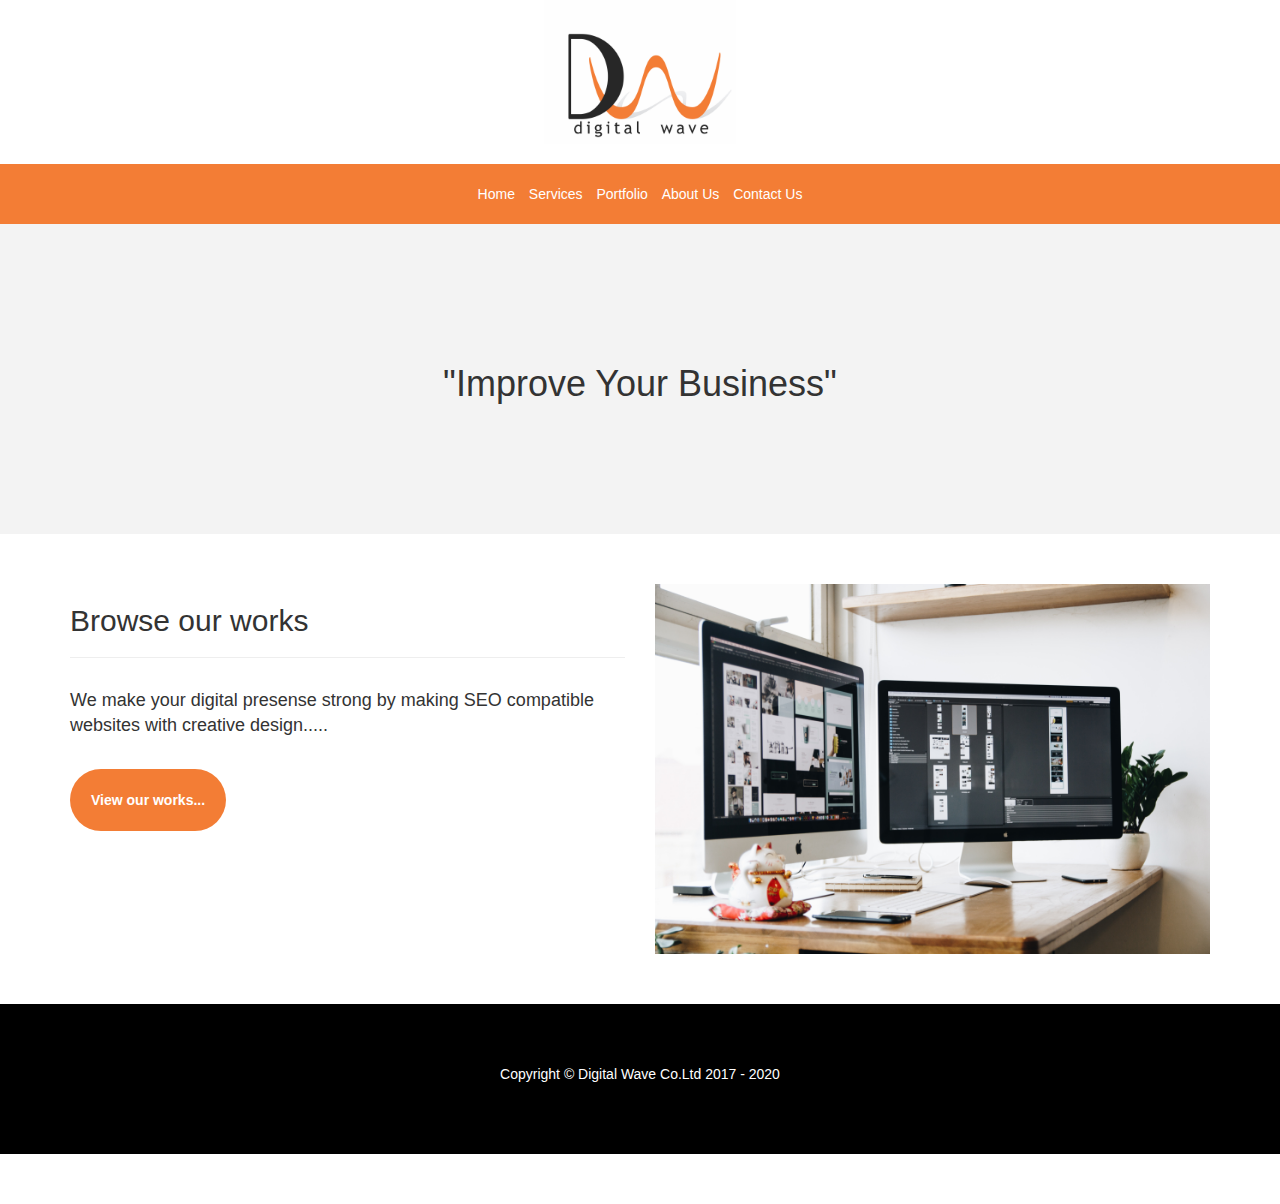
<file: index.html>
<!DOCTYPE html>
<html lang="en">
<head>
    <meta charset="UTF-8">
    <meta name="viewport" content="width=device-width, initial-scale=1.0">
    <title>Home - Digital Wave</title>
    <link rel="stylesheet" href="style.css">
    <link rel="stylesheet" href="https://maxcdn.bootstrapcdn.com/bootstrap/3.3.7/css/bootstrap.min.css" integrity="sha384-BVYiiSIFeK1dGmJRAkycuHAHRg32OmUcww7on3RYdg4Va+PmSTsz/K68vbdEjh4u" crossorigin="anonymous">
</head>
<body>

    <div class="logo">
        <a href="index.html"><img src="logo.jpg" alt="Site Logo"></a>
    </div>

    <div class="navigation">
        <nav>
            <ul class="list-inline">
                <li><a href="index.html">Home</a></li>
                <li><a href="services.html">Services</a></li>
                <li><a href="portfolio.html">Portfolio</a></li>
                <li><a href="about-us.html">About Us</a></li>
                <li><a href="contact-us.html">Contact Us</a></li>
            </ul>
        </nav>
    </div>

    <div class="landing-page">
        <div class="container">
            <h1>"Improve Your Business"</h1>
        </div>
    </div>

    <div class="content">
        <div class="container landing-page-content">
            <div class="row">
                <div class="col-md-6">
                    <h2>Browse our works</h2>
                    <hr>
                    <p>We make your digital presense strong by making SEO compatible websites with creative design.....</p>
                    <a href="portfolio.html" class="btn btn-digial-wave">View our works...</a>
                </div>
                
                <div class="col-md-6">
                    <img class="landing-page-image" src="landing-page-image.jpg" alt="">
                </div>
            </div>
        </div>
    </div>

    <div class="footer">
        <p>Copyright &copy; Digital Wave Co.Ltd  2017 - 2020 </p>
    </div>

    



   
</body>
</html>
</file>
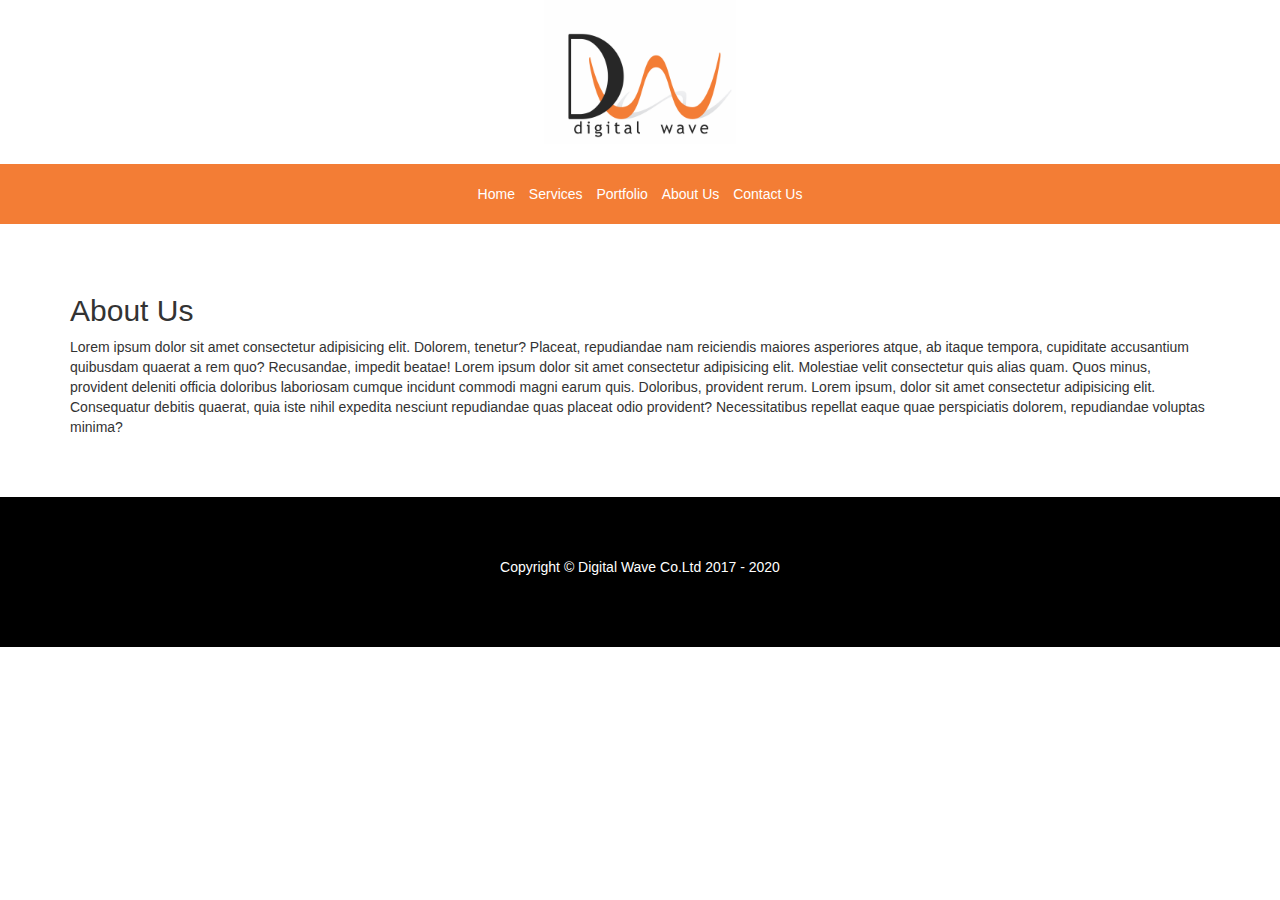
<file: about-us.html>
<!DOCTYPE html>
<html lang="en">
<head>
    <meta charset="UTF-8">
    <meta name="viewport" content="width=device-width, initial-scale=1.0">
    <title>About Us</title>
    <link rel="stylesheet" href="style.css">
    <link rel="stylesheet" href="https://maxcdn.bootstrapcdn.com/bootstrap/3.3.7/css/bootstrap.min.css" integrity="sha384-BVYiiSIFeK1dGmJRAkycuHAHRg32OmUcww7on3RYdg4Va+PmSTsz/K68vbdEjh4u" crossorigin="anonymous">
</head>
<body>

    <div class="logo">
        <a href="index.html"><img src="logo.jpg" alt="Site Logo"></a>
    </div>

    <div class="navigation">
        <nav>
            <ul class="list-inline">
                <li><a href="index.html">Home</a></li>
                <li><a href="services.html">Services</a></li>
                <li><a href="portfolio.html">Portfolio</a></li>
                <li><a href="about-us.html">About Us</a></li>
                <li><a href="contact-us.html">Contact Us</a></li>
            </ul>
        </nav>
    </div>

    <div class="content">
        <div class="container">
            <h2>About Us</h2>
            <div class="row">
                <div class="col-md-12">
                    <p>Lorem ipsum dolor sit amet consectetur adipisicing elit. Dolorem, tenetur? Placeat, repudiandae nam reiciendis maiores asperiores atque, ab itaque tempora, cupiditate accusantium quibusdam quaerat a rem quo? Recusandae, impedit beatae! Lorem ipsum dolor sit amet consectetur adipisicing elit. Molestiae velit consectetur quis alias quam. Quos minus, provident deleniti officia doloribus laboriosam cumque incidunt commodi magni earum quis. Doloribus, provident rerum. Lorem ipsum, dolor sit amet consectetur adipisicing elit. Consequatur debitis quaerat, quia iste nihil expedita nesciunt repudiandae quas placeat odio provident? Necessitatibus repellat eaque quae perspiciatis dolorem, repudiandae voluptas minima?</p>
                </div>
            </div>
        </div>
    </div>

    <div class="footer">
        <p>Copyright &copy; Digital Wave Co.Ltd  2017 - 2020 </p>
    </div>

    



   
</body>
</html>
</file>
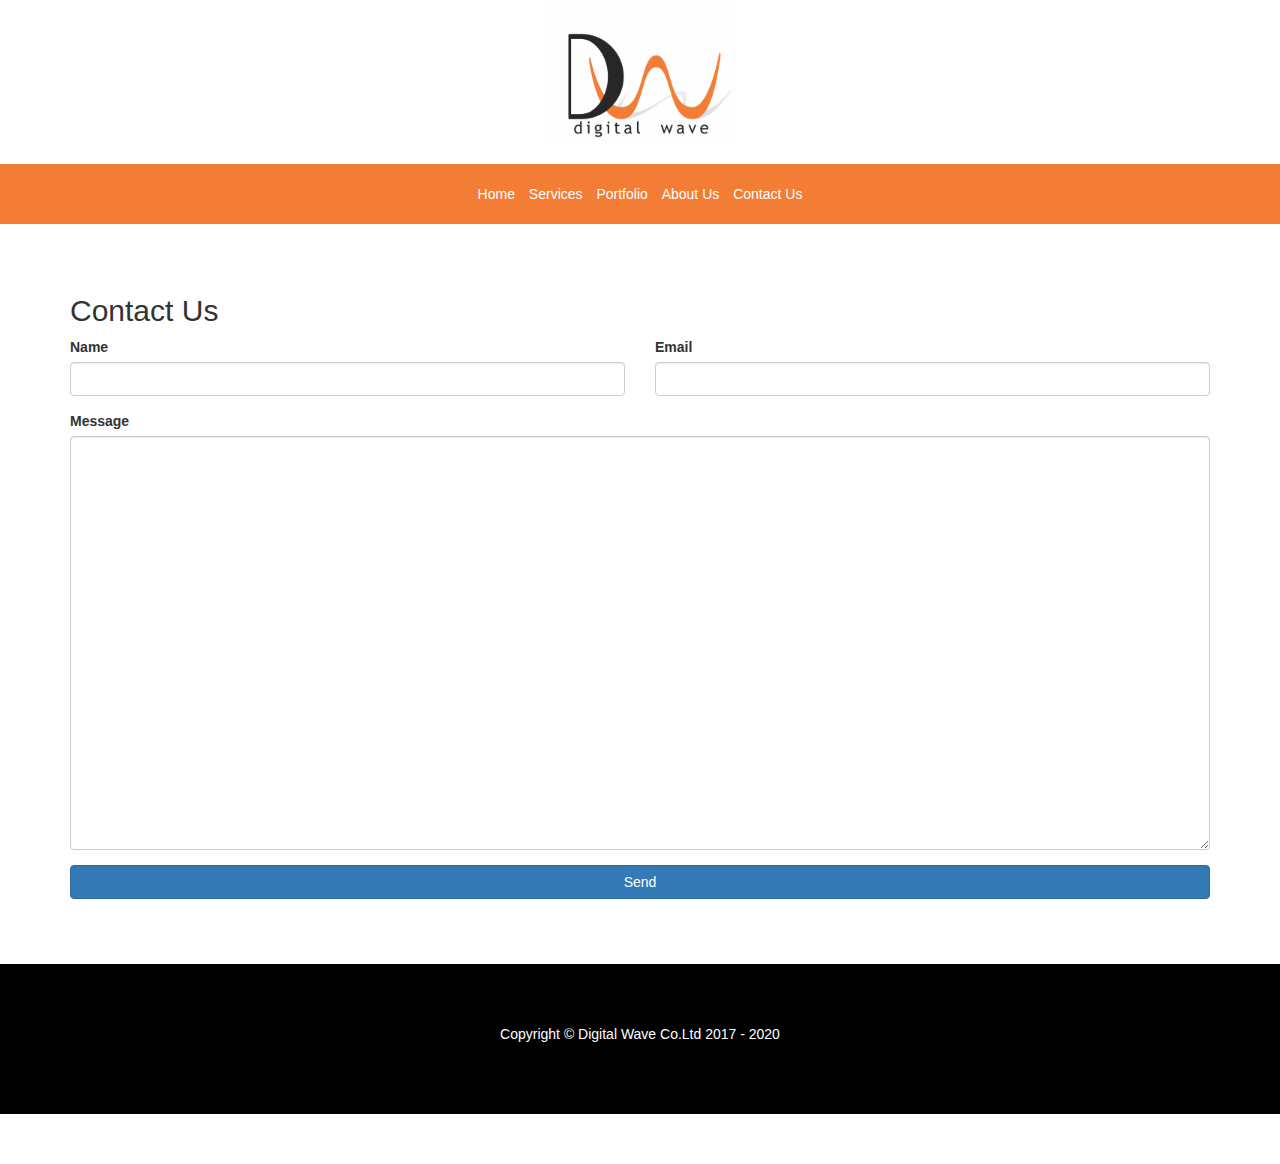
<file: contact-us.html>
<!DOCTYPE html>
<html lang="en">
<head>
    <meta charset="UTF-8">
    <meta name="viewport" content="width=device-width, initial-scale=1.0">
    <title>Contact Us</title>
    <link rel="stylesheet" href="style.css">
    <link rel="stylesheet" href="https://maxcdn.bootstrapcdn.com/bootstrap/3.3.7/css/bootstrap.min.css" integrity="sha384-BVYiiSIFeK1dGmJRAkycuHAHRg32OmUcww7on3RYdg4Va+PmSTsz/K68vbdEjh4u" crossorigin="anonymous">
</head>
<body>

    <div class="logo">
        <a href="index.html"><img src="logo.jpg" alt="Site Logo"></a>
    </div>

    <div class="navigation">
        <nav>
            <ul class="list-inline">
                <li><a href="index.html">Home</a></li>
                <li><a href="services.html">Services</a></li>
                <li><a href="portfolio.html">Portfolio</a></li>
                <li><a href="about-us.html">About Us</a></li>
                <li><a href="contact-us.html">Contact Us</a></li>
            </ul>
        </nav>
    </div>

    <div class="content">
        <div class="container">
            <h2>Contact Us</h2>
            <form action="">
                <div class="row">
                    <div class="col-md-6 form-group">
                        <label for="name">Name</label>
                        <input type="text" name="name" id="name" class="form-control">
                    </div>
                    <div class="col-md-6 form-group">
                        <label for="email">Email</label>
                        <input type="email" name="email" id="email" class="form-control">
                    </div>
                    <div class="col-md-12 form-group">
                        <label for="message">Message</label>
                        <textarea name="message" id="message" rows="20" class="form-control"></textarea>
                    </div>
                    <div class="col-md-12 form-group">
                        <button type="submit" class="btn btn-primary form-control">Send</button>
                    </div>
                </div>
            </form>
        </div>
    </div>

    <div class="footer">
        <p>Copyright &copy; Digital Wave Co.Ltd  2017 - 2020 </p>
    </div>

    



   
</body>
</html>
</file>
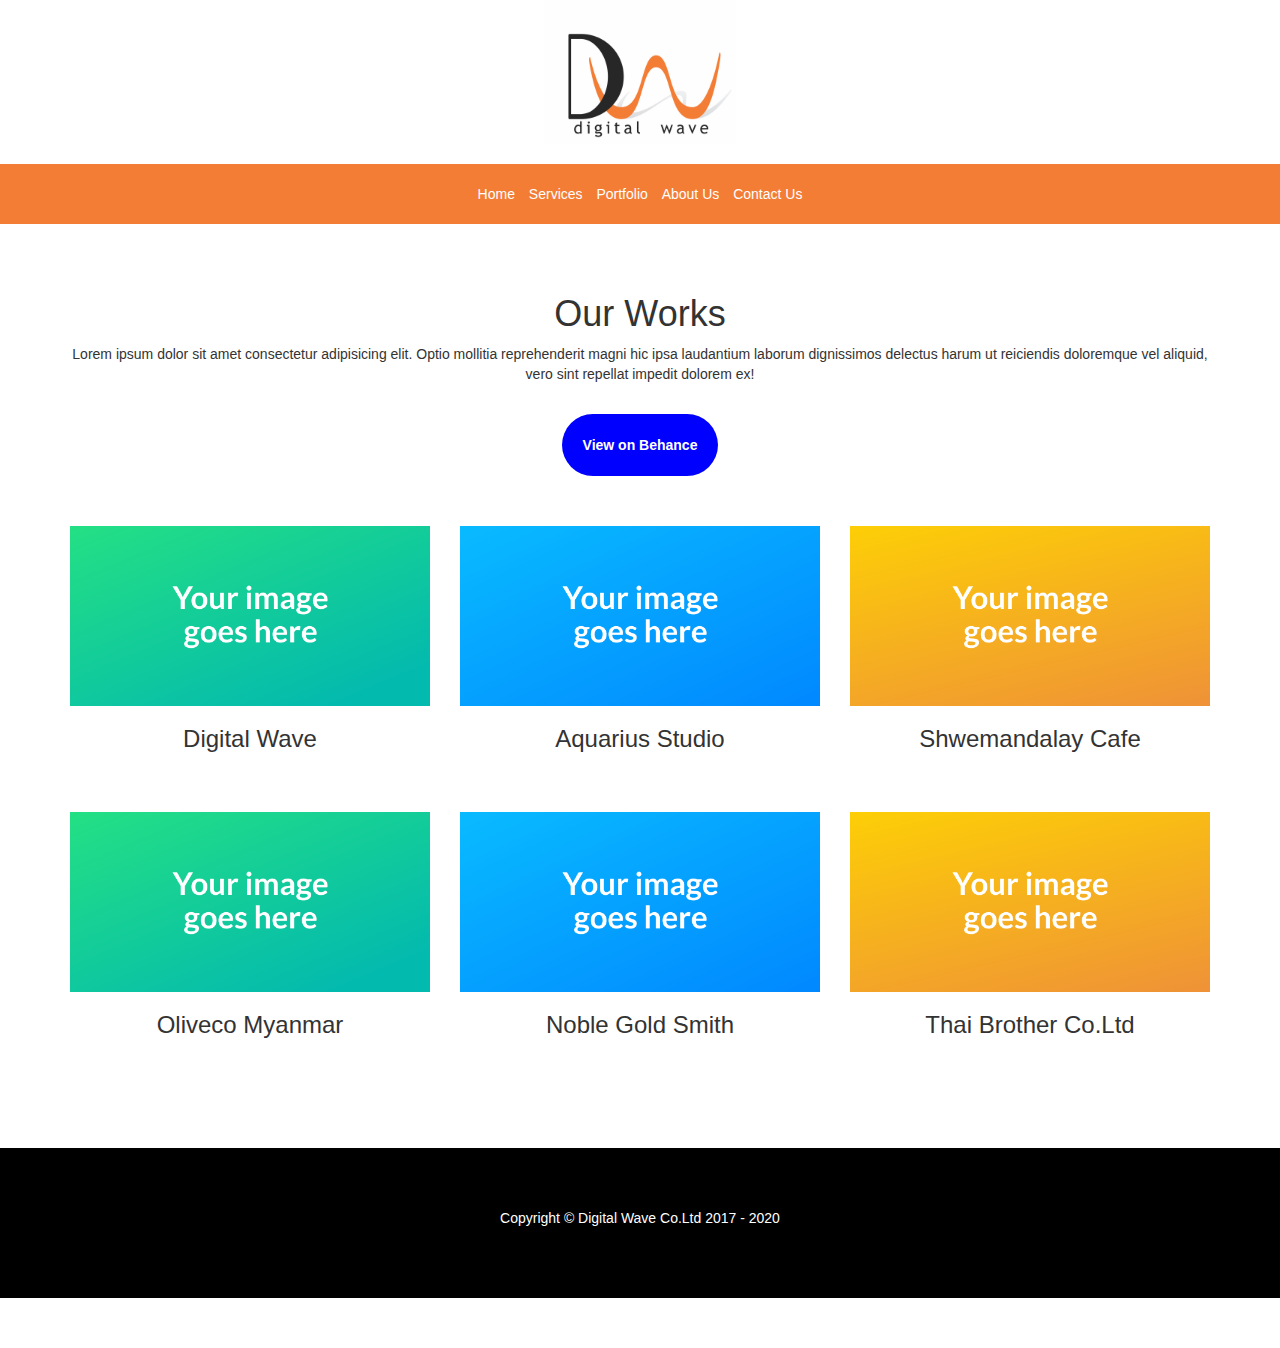
<file: portfolio.html>
<!DOCTYPE html>
<html lang="en">
<head>
    <meta charset="UTF-8">
    <meta name="viewport" content="width=device-width, initial-scale=1.0">
    <title>Portfolio</title>
    <link rel="stylesheet" href="style.css">
    <link rel="stylesheet" href="https://maxcdn.bootstrapcdn.com/bootstrap/3.3.7/css/bootstrap.min.css" integrity="sha384-BVYiiSIFeK1dGmJRAkycuHAHRg32OmUcww7on3RYdg4Va+PmSTsz/K68vbdEjh4u" crossorigin="anonymous">
</head>
<body>

    <div class="logo">
        <a href="index.html"><img src="logo.jpg" alt="Site Logo"></a>
    </div>

    <div class="navigation">
        <nav>
            <ul class="list-inline">
                <li><a href="index.html">Home</a></li>
                <li><a href="services.html">Services</a></li>
                <li><a href="portfolio.html">Portfolio</a></li>
                <li><a href="about-us.html">About Us</a></li>
                <li><a href="contact-us.html">Contact Us</a></li>
            </ul>
        </nav>
    </div>

    <div class="content">
        <div class="container">
            <div class="row">
                <div class="col-md-12 landing-text">
                    <h1>Our Works</h1>
                    <p>Lorem ipsum dolor sit amet consectetur adipisicing elit. Optio mollitia reprehenderit magni hic ipsa laudantium laborum dignissimos delectus harum ut reiciendis doloremque vel aliquid, vero sint repellat impedit dolorem ex!</p>
                    <button class="btn btn-behance">View on Behance</button>
                </div>
            </div>

            <div class="portfolio">
                <div class="row">
                    <div class="col-md-4">
                        <img class="portfolio-image" src="placeholder_image_1.png" alt="">
                        <h3>Digital Wave</h3>
                    </div>

                    <div class="col-md-4">
                        <img class="portfolio-image" src="placeholder_image_2.png" alt="">
                        <h3>Aquarius Studio</h3>
                    </div>

                    <div class="col-md-4">
                        <img class="portfolio-image" src="placeholder_image_3.png" alt="">
                        <h3>Shwemandalay Cafe</h3>
                    </div>

                </div>
            </div>
            <div class="portfolio">
                <div class="row">
                    <div class="col-md-4">
                        <img class="portfolio-image" src="placeholder_image_1.png" alt="">
                        <h3>Oliveco Myanmar</h3>
                    </div>

                    <div class="col-md-4">
                        <img class="portfolio-image" src="placeholder_image_2.png" alt="">
                        <h3>Noble Gold Smith</h3>
                    </div>

                    <div class="col-md-4">
                        <img class="portfolio-image" src="placeholder_image_3.png" alt="">
                        <h3>Thai Brother Co.Ltd</h3>
                    </div>

                </div>
            </div>
        </div>
    </div>

    <div class="footer">
        <p>Copyright &copy; Digital Wave Co.Ltd  2017 - 2020 </p>
    </div>

    



   
</body>
</html>
</file>
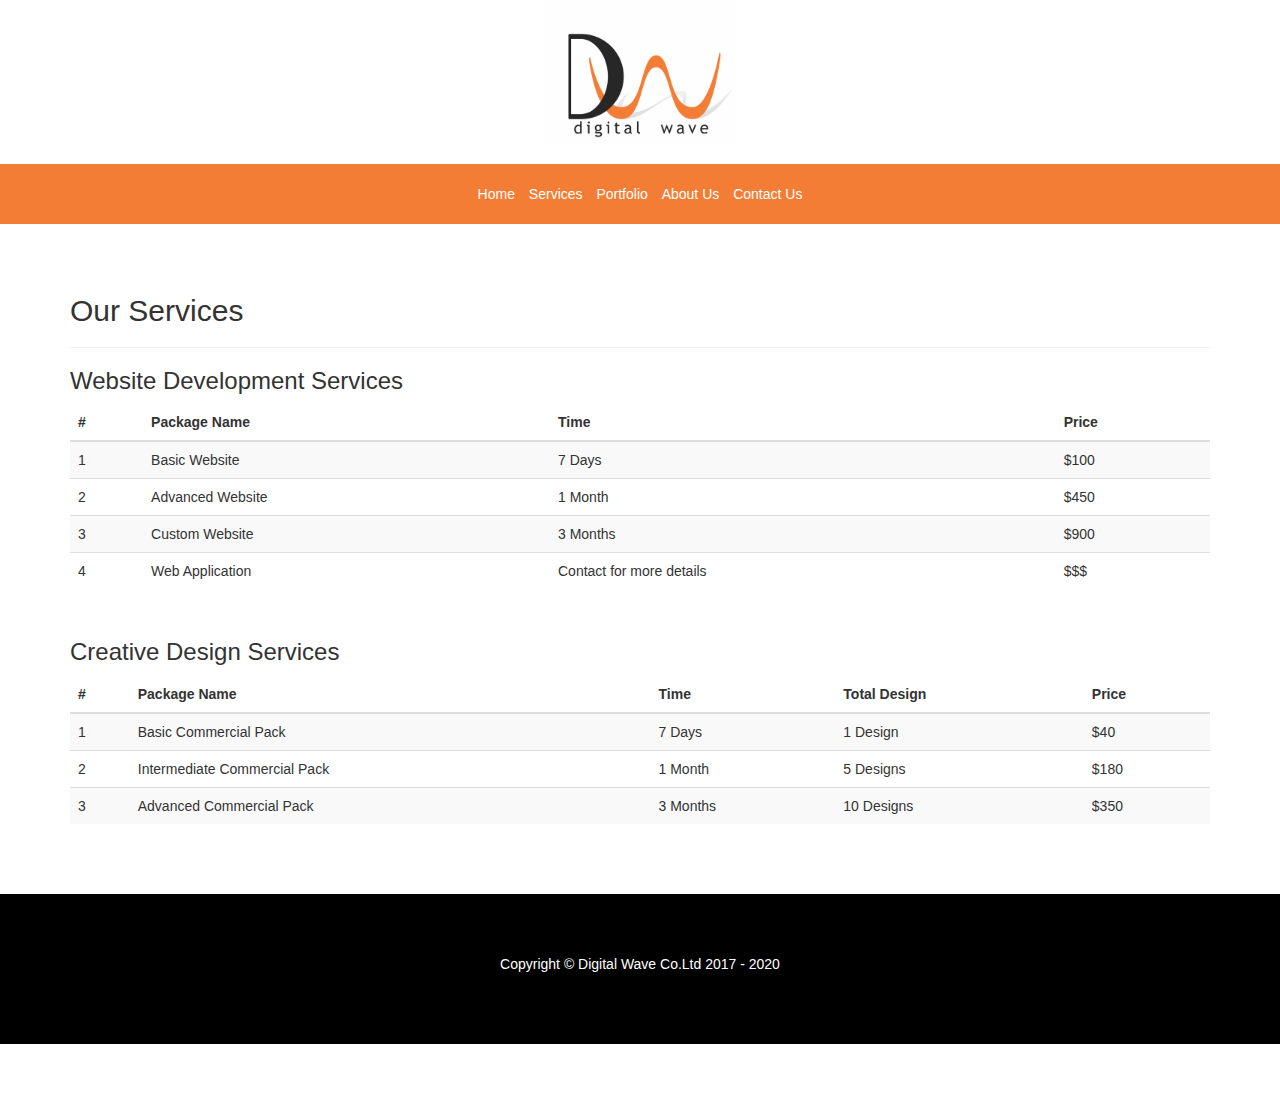
<file: services.html>
<!DOCTYPE html>
<html lang="en">
<head>
    <meta charset="UTF-8">
    <meta name="viewport" content="width=device-width, initial-scale=1.0">
    <title>Services</title>
    <link rel="stylesheet" href="style.css">
    <link rel="stylesheet" href="https://maxcdn.bootstrapcdn.com/bootstrap/3.3.7/css/bootstrap.min.css" integrity="sha384-BVYiiSIFeK1dGmJRAkycuHAHRg32OmUcww7on3RYdg4Va+PmSTsz/K68vbdEjh4u" crossorigin="anonymous">
</head>
<body>

    <div class="logo">
        <a href="index.html"><img src="logo.jpg" alt="Site Logo"></a>
    </div>

    <div class="navigation">
        <nav>
            <ul class="list-inline">
                <li><a href="index.html">Home</a></li>
                <li><a href="services.html">Services</a></li>
                <li><a href="portfolio.html">Portfolio</a></li>
                <li><a href="about-us.html">About Us</a></li>
                <li><a href="contact-us.html">Contact Us</a></li>
            </ul>
        </nav>
    </div>

    <div class="content">
        <div class="container">
            <h2>Our Services</h2>
            <hr>
            
            <div class="website-package">
                <h3>Website Development Services</h3>
                <table class="table table-striped">
                    <thead>
                        <tr>
                            <th>
                                #
                            </th>
                            <th>
                                Package Name
                            </th>
                            <th>
                                Time
                            </th>
                            <th>
                                Price
                            </th>
                        </tr>
                    </thead>
                    <tbody>
                        <tr>
                            <td>1</td>
                            <td>Basic Website</td>
                            <td>7 Days</td>
                            <td>$100</td>
                        </tr>
                        <tr>
                            <td>2</td>
                            <td>Advanced Website</td>
                            <td>1 Month</td>
                            <td>$450</td>
                        </tr>
                        <tr>
                            <td>3</td>
                            <td>Custom Website</td>
                            <td>3 Months</td>
                            <td>$900</td>
                        </tr>

                        <tr>
                            <td>4</td>
                            <td>Web Application</td>
                            <td>Contact for more details</td>
                            <td>$$$</td>
                        </tr>
                    </tbody>
                </table>
            </div>

            <div class="design-package">
                <h3>Creative Design Services</h3>
                <table class="table table-striped">
                    <thead>
                        <tr>
                            <th>
                                #
                            </th>
                            <th>
                                Package Name
                            </th>
                            <th>
                                Time
                            </th>
                            <th>
                                Total Design
                            </th>
                            <th>
                                Price
                            </th>
                        </tr>
                    </thead>
                    <tbody>
                        <tr>
                            <td>1</td>
                            <td>Basic Commercial Pack</td>
                            <td>7 Days</td>
                            <td>1 Design</td>
                            <td>$40</td>
                        </tr>
                        <tr>
                            <td>2</td>
                            <td>Intermediate Commercial Pack</td>
                            <td>1 Month</td>
                            <td>5 Designs</td>
                            <td>$180</td>
                        </tr>
                        <tr>
                            <td>3</td>
                            <td>Advanced Commercial Pack</td>
                            <td>3 Months</td>
                            <td>10 Designs</td>
                            <td>$350</td>
                        </tr>
                    </tbody>
                </table>
            </div>
        </div>
    </div>

    <div class="footer">
        <p>Copyright &copy; Digital Wave Co.Ltd  2017 - 2020 </p>
    </div>

    



   
</body>
</html>
</file>
<file: style.css>
/* .col-1  {
    width: 8.33333%;
}

.col-2  {
    width: 16.66666%;
}

.col-3  {
    width: 25%;
}

.col-4  {
    width: 33.33333%;
}

.col-5  {
    width: 41.66666%;
}

.col-6  {
    width: 50%;
}

.col-7  {
    width: 58.33333%;
}

.col-8  {
    width: 66.66666%;
}

.col-9  {
    width: 75%;
}

.col-10 {
    width: 83.33333%;
}

.col-11 {
    width: 91.66666%;
}

.col-12 {
    width: 100%;
}

.col-1, .col-2, .col-3, .col-4, .col-5, .col-6, .col-7, .col-8, .col-9, .col-10, .col-11, .col-12 {
    float: left;
} */

.logo img {
    height: 15%;
    width: 15%;
}

.logo {
    text-align: center;
}

.navigation {
    width: 100%;
    margin-top: 20px;
    background-color: rgb(243, 125, 53);
    text-align: center;
}

.navigation a {
    color: white;
}

.navigation a:hover {
    text-decoration: none;
}

.navigation ul {
    padding-top: 20px;
    padding-bottom: 20px;
    margin: 0px;
}

.content {
    margin-top: 50px;
}

.footer {
    margin: 50px 0px;
    background-color: black;
    padding: 60px 0px;
    color: white;
    text-align: center;
}

.landing-text {
    text-align: center;
}

.btn-behance {
    margin: 20px;
    padding: 20px !important;
    border-radius: 40px !important;
    background-color: blue;
    color: white;
    font-weight: 800 !important;
}

.btn-digial-wave {
    margin: 20px 0px;
    padding: 20px !important;
    border-radius: 40px !important;
    background-color: rgb(243, 125, 53);
    color: white;
    font-weight: 800 !important;
}

.landing-page-content a:hover {
    color: white;
}


.portfolio {
    margin: 50px 0px;
    text-align: center;
}

.portfolio-image {
    width: 100%;
}

.website-package {
    margin-top: 20px;
}

.design-package {
    margin-top: 50px;
}

.landing-page {
    text-align: center;
    background-color: rgb(243, 243, 243);
    padding: 120px 0px;
}

.landing-page-image {
    max-width: 100%;
    max-height: fit-content;
    /* width: 50%; */
}

.landing-page-content p{
    font-size: 18px;
    margin-top: 30px;
}
</file>
